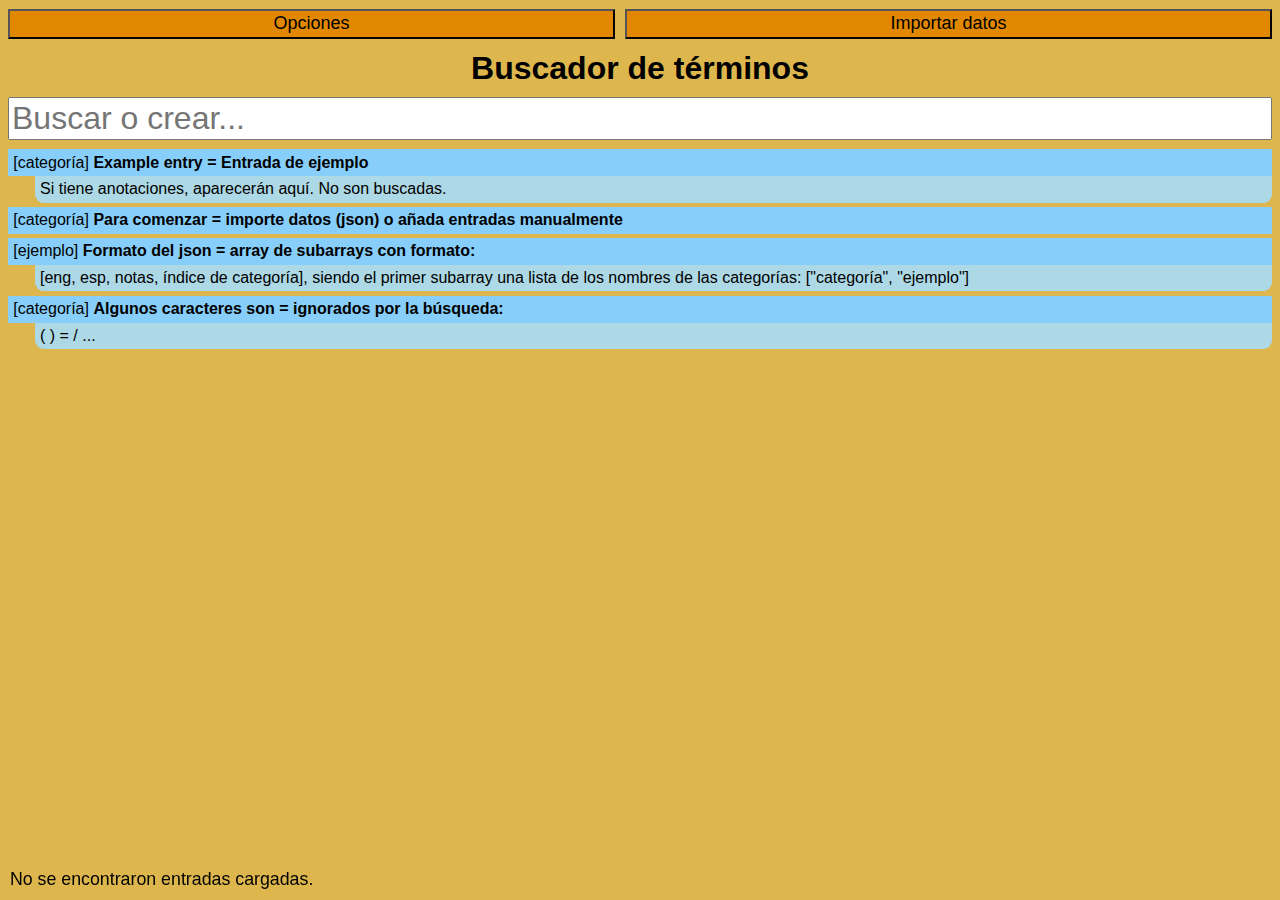
<file: index.html>
<!DOCTYPE html>
<html lang="es">
    <head>
        <meta charset="UTF-8">
        <meta name="viewport" content="width=device-width, initial-scale=1.0">
        <link rel="stylesheet" href="./styles/index.css">
        <link rel="icon" type="image/x-icon" href="./favicon.png">
        <link rel="manifest" href="./install/manifest.json"/>
        <title>Buscador de términos</title>
    </head>
    <body>
        <div id="main-screen">
            
            <div class="inline-button-container">
                <button id="options-button">Opciones</button>
                <button id="import">Importar datos</button>
                <button id="install" hidden>Instalar app</button>
            </div>

            <div id="options-container" class="options-container" hidden>
                <button id="highlight-toggle" class="active">Remarcar texto buscado</button>
                <button id="download">Descargar datos</button>
                <button id="delete-all">Borrar todo</button>
            </div>

            <h1 id="main-screen-title">Buscador de términos</h1>

            <input id="search" type="search" autocomplete="off" placeholder="Buscar o crear...">

            <div id="add-term-menu" hidden>
                <h1 id="add-term-title">Agregar Término</h1>

                <div class="add-item-entry">
                    <label for="add-term-eng">ENG: </label>
                    <input id="add-term-eng" type="text" placeholder="English expression" tabindex="1">
                </div>

                <div class="add-item-entry">
                    <label for="add-term-esp">ESP: </label>
                    <input id="add-term-esp" type="text" placeholder="Spanish expression" tabindex="2">
                </div>

                <div class="add-item-entry">
                    <label for="add-term-categ">Categoría (opc): </label>
                    <input id="add-term-categ" type="text" placeholder="General" tabindex="3">
                </div>

                <div class="add-item-entry">
                    <label for="add-term-notes">Notas (opc): </label>
                    <input id="add-term-notes" type="text" tabindex="4">
                </div>

                <div class="inline-button-container">
                    <button id="add-term" tabindex="5" disabled>Agregar</button>
                    <button id="add-term-return" tabindex="6">Volver</button>
                </div>

            </div>
            
            <div id="items-display-container" class=grid-strip></div>

            <div id="tile-options" class="inline-button-container" style="display: none;">
                <button id="tile-options-edit">Editar</button>
                <button id="tile-options-cancel">Cancelar</button>
                <button id="tile-options-delete">Borrar</button>
            </div>

            <div id="info-msg" style="font-size: 2ch" 
                class="fadeOut fixed-bottom" onanimationend="this.innerText = '';">
            </div>

        </div>

        <script type="module" src="./buscadorDeTerminos.mjs"></script>
    </body>
</html>
</file>
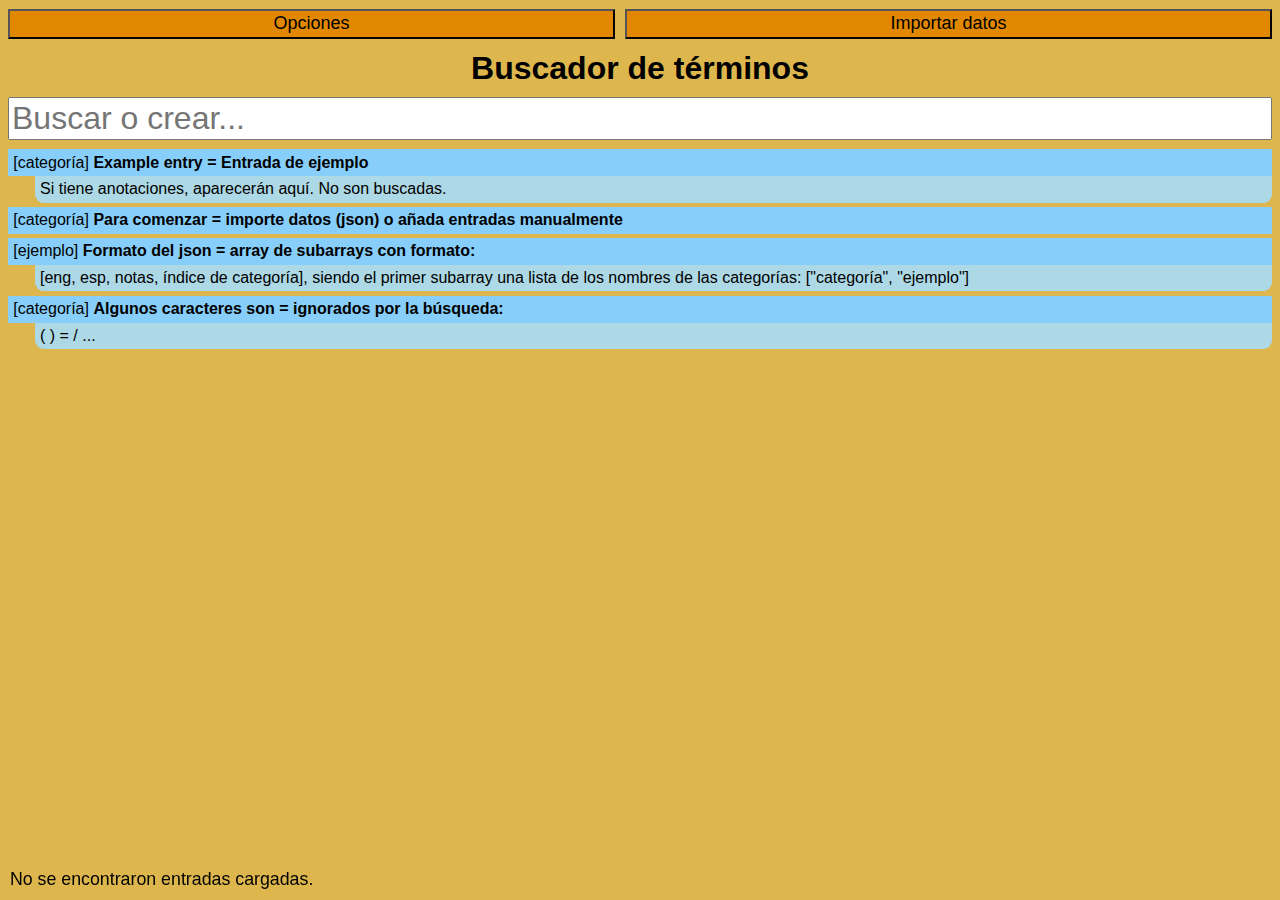
<file: docs/index.html>
<!DOCTYPE html>
<html lang="es">
    <head>
        <meta charset="UTF-8">
        <meta name="viewport" content="width=device-width, initial-scale=1.0">
        <link rel="stylesheet" href="./styles/index.css">
        <link rel="icon" type="image/x-icon" href="./favicon.png">
        <link rel="manifest" href="./install/manifest.json"/>
        <title>Buscador de términos</title>
    </head>
    <body>
        <div id="main-screen">

            <div class="inline-button-container">
                <button id="options-button">Opciones</button>
                <button id="import-2">Importar datos</button>
                <button id="install" hidden>Instalar app</button>
            </div>

            <div id="options-container" class="options-container" hidden>
                <button id="download">Descargar datos</button>
                <button id="delete-all">Borrar todo</button>
            </div>

            <h1>Buscador de términos</h1>

            <input id="search" type="search" autocomplete="off" placeholder="Buscar o crear...">

            <div id="add-term-menu" hidden>
                <h1>Agregar Término</h1>

                <div id="required-entries">
                <div class="add-item-entry">
                    <label for="add-term-eng">ENG: </label>
                    <input id="add-term-eng" type="text" placeholder="English expression" tabindex="1">
                </div>

                <div class="add-item-entry">
                    <label for="add-term-esp">ESP: </label>
                    <input id="add-term-esp" type="text" placeholder="Spanish expression" tabindex="2">
                </div>
                </div>

                <div class="add-item-entry">
                    <label for="add-term-categ">Categoría (opc): </label>
                    <input id="add-term-categ" type="text" placeholder="General" tabindex="3">
                </div>

                <div class="add-item-entry">
                    <label for="add-term-notes">Notas (opc): </label>
                    <input id="add-term-notes" type="text" tabindex="4">
                </div>

                <div class="inline-button-container">
                    <button id="add-term" tabindex="5" disabled>Agregar</button>
                    <button id="add-term-return" tabindex="6">Volver</button>
                </div>

            </div>
            
            <div id="items-display-container" class=grid-strip></div>

            <div id="tile-options" class="inline-button-container" style="display: none;">
                <button id="tile-options-edit">Editar</button>
                <button id="tile-options-cancel">Cancelar</button>
                <button id="tile-options-delete">Borrar</button>
            </div>

            <div id="info-msg" style="font-size: 2ch" 
                class="fadeOut fixed-bottom" onanimationend="this.innerText = '';">
            </div>

        </div>

        <script type="module" src="./buscadorDeTerminos.mjs"></script>
    </body>
</html>
</file>
<file: styles/index.css>
:root {
	--bg-color: #ddb74d;
	--bg-color-dark: #e28800;
	--bg-color-darker: #d06000;
}

body {
	background-color: var(--bg-color);
	font-family: Arial;
	overflow-y: scroll;
}
body::-webkit-scrollbar {
	width: 0.8em;
	height: 0.8em;
}
body::-webkit-scrollbar-thumb {
	background-color: var(--bg-color-dark);
}
body::-webkit-scrollbar-thumb:hover {
	background-color: var(--bg-color-darker);
}
body::-webkit-scrollbar-corner {
	background-color: var(--bg-color);
}
body::-webkit-scrollbar-track {
	-webkit-box-shadow: inset 0 0 6px rgba(0,0,0,0.3);
}

button{
	background-color: var(--bg-color-dark);
}
.active{
	background-color: #ffc13b;
}
button:hover:enabled {
	background-color: #ffdd48;
	cursor: pointer;
}

.bold {
	font-weight: bold;
}
.big {
	height: 3ch;
	min-width: 12ch;
	font-size: 16px;
}


dialog {
	position: fixed;
	margin: 0;
	top: 100px;
	left: 50%;
	transform: translate(-50%, 0);
	max-width: 65ch;
	overflow-y: auto;
	max-height: calc(100vh - 150px);
	
	color: white;
	padding: 1ch;
	line-height: 2ch;
	text-align: center;
	background: rgba(0, 0, 0, 0.9);
	overscroll-behavior: contain;
}
.dialog-button {
	width: 12ch;
	height: 4ch;
}
.textinput {
	font-size: 16px;
}
@keyframes fade-out {
	from {opacity: 1;}
	to {opacity: 0;}
}
.fadeOut {
	animation: fade-out 1s 3s;
	animation-fill-mode: forwards;
}
.fixed-bottom {
	margin: 0;
	position: fixed;
	bottom: 1ch;;
	left: 1ch;
}
.button-container {
	display: flex;
	margin-top: 7px;
	margin-bottom: 7px;
	gap: 10px;
	justify-content: flex-start; /* Align items starting from the left edge */
}
.hidden {
	visibility: hidden
}


.grid-strip {
	display: flex;
	flex-direction: column;
	align-items: stretch;
	width: 100%;
	gap: 0.5ch;
	margin-top: 1ch;
}
.grid-tile-strip {
	background-color: LightSkyBlue;
	display: flex;
	align-items: center;
	padding-left: 0.6ch;
	padding-right: 0.6ch;
	justify-content: left;
	min-height: 3ch;
	cursor: pointer;
}
.add-grid-tile {
	background-color: lightgreen;
}
.note-tile {
	margin-left: 3ch;
	background-color: lightblue;
	border-radius: 0 0 1ch 1ch;
}

.inline-button-container {
	margin: 1ch 0;
	display: flex;
	gap: 10px;
	text-align: center;
	box-sizing: border-box;
}
.options-container >* {
	font-size: large;
	width: 95%;
	min-height: 3ch;
	display: block;
	margin: 0.5ch auto 0.5ch auto ;
}
.inline-button-container > * {
	font-size: large;
	flex: 1 1 auto; /* Grow equally unless one needs more space */
	/*min-width: 0; /* Prevent flex items from overflowing */
	min-height: 3ch;
	line-height: 1.1;
	max-height: 80px;
	/*white-space: nowrap; /* Prevent text wrapping */
}

.selected-wrapper {
	background-color: LightSkyBlue;
	border-radius: 0 0 1ch 1ch;
}

#search {
	font-size: xx-large;
	width: 100%;
}


.add-item-entry {
	display: flex;
	font-size: x-large;
	margin: 1ch 0;
	white-space: nowrap;
}
.add-item-entry input {
	font-size: inherit;
	width: 100%;
	margin-left: 1ch;
}

h1 {
	text-align: center;
	margin: 0.6ch;
}

.invalid {
	color: red;
	border-style: solid;
}

::highlight(search-match) {
	background-color: yellow;
}
</file>
<file: docs/styles/index.css>
:root {
	--bg-color: #ddb74d;
	--bg-color-dark: #e28800;
	--bg-color-darker: #d06000;
}

body {
	background-color: var(--bg-color);
	font-family: Arial;
	overflow-y: scroll;
}
body::-webkit-scrollbar {
	width: 0.8em;
	height: 0.8em;
}
body::-webkit-scrollbar-thumb {
	background-color: var(--bg-color-dark);
}
body::-webkit-scrollbar-thumb:hover {
	background-color: var(--bg-color-darker);
}
body::-webkit-scrollbar-corner {
	background-color: var(--bg-color);
}
body::-webkit-scrollbar-track {
	-webkit-box-shadow: inset 0 0 6px rgba(0,0,0,0.3);
}

button{
	background-color: var(--bg-color-dark);
}
button:hover:enabled {
	background-color: #ffdd48;
	cursor: pointer;
}

.bold {
	font-weight: bold;
}
.big {
	height: 3ch;
	min-width: 12ch;
	font-size: 16px;
}


dialog {
	position: fixed;
	margin: 0;
	top: 100px;
	left: 50%;
	transform: translate(-50%, 0);
	max-width: 65ch;
	overflow-y: auto;
	max-height: calc(100vh - 150px);
	
	color: white;
	padding: 1ch;
	line-height: 2ch;
	text-align: center;
	background: rgba(0, 0, 0, 0.9);
	overscroll-behavior: contain;
}
.dialog-button {
	width: 12ch;
	height: 4ch;
}
.textinput {
	font-size: 16px;
}
@keyframes fade-out {
	from {opacity: 1;}
	to {opacity: 0;}
}
.fadeOut {
	animation: fade-out 1s 3s;
	animation-fill-mode: forwards;
}
.fixed-bottom {
	margin: 0;
	position: fixed;
	bottom: 1ch;;
	left: 1ch;
}
.button-container {
	display: flex;
	margin-top: 7px;
	margin-bottom: 7px;
	gap: 10px;
	justify-content: flex-start; /* Align items starting from the left edge */
}
.hidden {
	visibility: hidden
}


.grid-strip {
	display: flex;
	flex-direction: column;
	align-items: stretch;
	width: 100%;
	gap: 0.5ch;
	margin-top: 1ch;
}
.grid-tile-strip {
	background-color: LightSkyBlue;
	display: flex;
	align-items: center;
	padding-left: 0.6ch;
	padding-right: 0.6ch;
	justify-content: left;
	min-height: 3ch;
	cursor: pointer;
}
.add-grid-tile {
	background-color: lightgreen;
}
.note-tile {
	margin-left: 3ch;
	background-color: lightblue;
	border-radius: 0 0 1ch 1ch;
}

.inline-button-container {
	margin: 1ch 0;
	display: flex;
	gap: 10px;
	text-align: center;
	box-sizing: border-box;
}
.options-container >* {
	font-size: large;
	width: 95%;
	min-height: 3ch;
	display: block;
	margin: 0.5ch auto 0.5ch auto ;
}
.inline-button-container > * {
	font-size: large;
	flex: 1 1 auto; /* Grow equally unless one needs more space */
	/*min-width: 0; /* Prevent flex items from overflowing */
	min-height: 3ch;
	line-height: 1.1;
	max-height: 80px;
	/*white-space: nowrap; /* Prevent text wrapping */
}

.selected-wrapper {
	background-color: LightSkyBlue;
	border-radius: 0 0 1ch 1ch;
}

#search {
	font-size: xx-large;
	width: 100%;
}


.add-item-entry {
	display: flex;
	font-size: x-large;
	margin: 1ch 0;
	white-space: nowrap;
}
.add-item-entry input {
	font-size: inherit;
	width: 100%;
	margin-left: 1ch;
}

input[type=number] {
  -moz-appearance: textfield;
}

h1 {
	text-align: center;
	margin: 0.6ch;
}

.invalid {
	color: red;
	border-style: solid;
}
</file>
